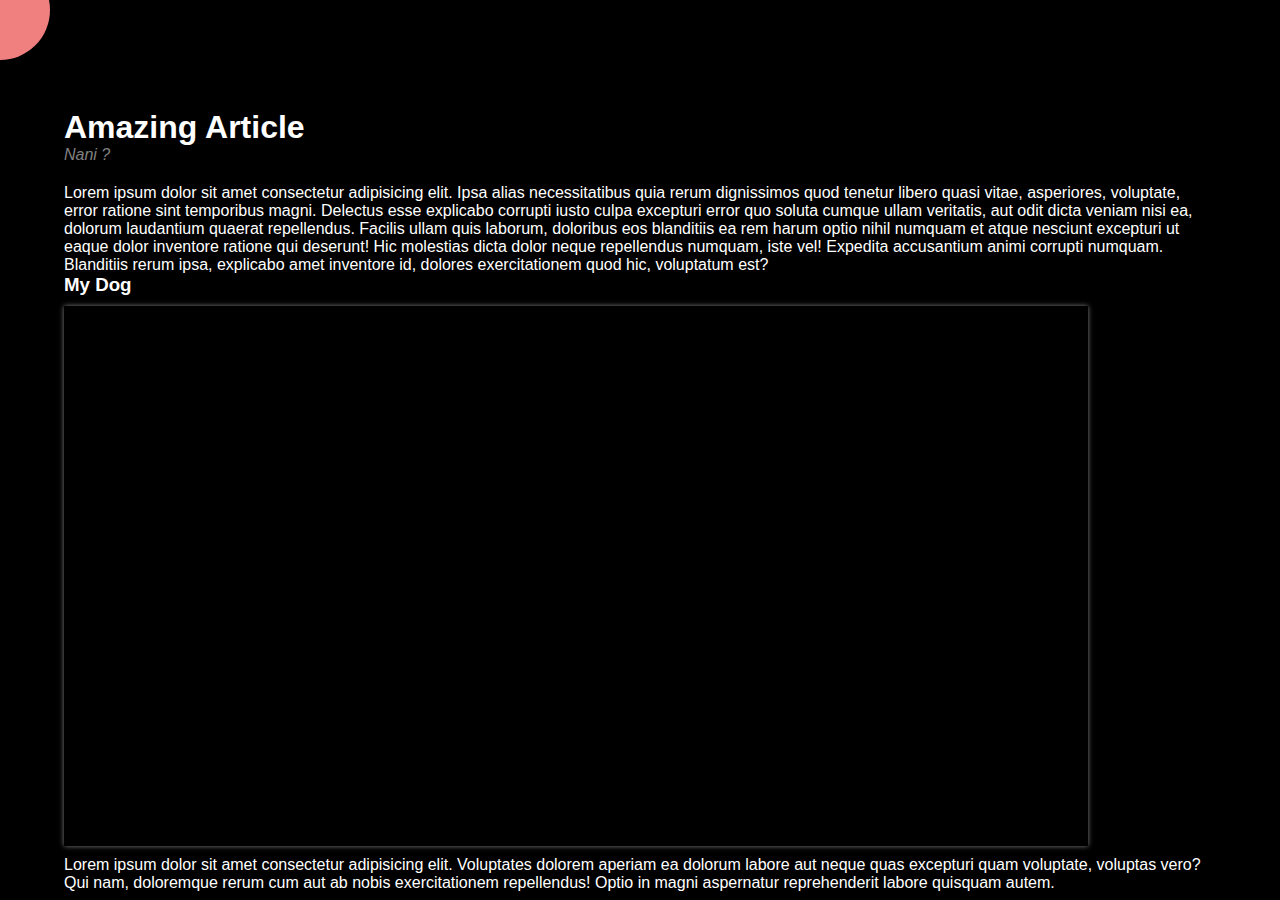
<file: exo2Nav/index.html>
<!DOCTYPE html>
<html lang="en">
  <head>
    <meta charset="UTF-8" />
    <meta http-equiv="X-UA-Compatible" content="IE=edge" />
    <meta name="viewport" content="width=device-width, initial-scale=1.0" />
    <!-- fontawesome CDN -->
    <link
      rel="stylesheet"
      href="https://cdnjs.cloudflare.com/ajax/libs/font-awesome/6.2.0/css/all.min.css"
      integrity="sha512-xh6O/CkQoPOWDdYTDqeRdPCVd1SpvCA9XXcUnZS2FmJNp1coAFzvtCN9BmamE+4aHK8yyUHUSCcJHgXloTyT2A=="
      crossorigin="anonymous"
      referrerpolicy="no-referrer"
    />
    <!-- eo cdn -->
    <title>exoCarrousel</title>
    <link rel="stylesheet" href="style.css" />
  </head>
  <body>
    <div id="burgerMenu">
      <div id="burger">
        <i class="fa-solid fa-burger"></i>
      </div>
      <div id="exitBurger">
        <i class="fa-solid fa-xmark"></i>
      </div>
    </div>
    <nav id="navbar">
      <ul>
        <li>Home</li>
        <li>About</li>
        <li>Contacts</li>
      </ul>
    </nav>
    <div id="pageContainer">
      <div class="article">
        <h1>Amazing Article</h1>
        <h2>Nani ?</h2>
        <p>
          Lorem ipsum dolor sit amet consectetur adipisicing elit. Ipsa alias
          necessitatibus quia rerum dignissimos quod tenetur libero quasi vitae,
          asperiores, voluptate, error ratione sint temporibus magni. Delectus
          esse explicabo corrupti iusto culpa excepturi error quo soluta cumque
          ullam veritatis, aut odit dicta veniam nisi ea, dolorum laudantium
          quaerat repellendus. Facilis ullam quis laborum, doloribus eos
          blanditiis ea rem harum optio nihil numquam et atque nesciunt
          excepturi ut eaque dolor inventore ratione qui deserunt! Hic molestias
          dicta dolor neque repellendus numquam, iste vel! Expedita accusantium
          animi corrupti numquam. Blanditiis rerum ipsa, explicabo amet
          inventore id, dolores exercitationem quod hic, voluptatum est?
        </p>
        <h3>My Dog</h3>
        <div class="dog"></div>
        <p>
          Lorem ipsum dolor sit amet consectetur adipisicing elit. Voluptates
          dolorem aperiam ea dolorum labore aut neque quas excepturi quam
          voluptate, voluptas vero? Qui nam, doloremque rerum cum aut ab nobis
          exercitationem repellendus! Optio in magni aspernatur reprehenderit
          labore quisquam autem.
        </p>
        <!-- eo Article -->
      </div>
      <!-- eo Page Container -->
    </div>
    <script src="script.js"></script>
  </body>
</html>
</file>
<file: exo2Nav/style.css>
* {
  margin: 0;
  padding: 0;
  box-sizing: border-box;
  font-family: "Lucida Sans", "Lucida Sans Regular", "Lucida Grande",
    "Lucida Sans Unicode", Geneva, Verdana, sans-serif;
  color: white;
}
body {
  background-color: black;
  display: flex;
  justify-content: center;
  align-items: center;
  width: 100vw;
  height: 100vh;
}
#pageContainer {
  display: block;
  padding-top: 100px;
  transition: 0.3s ease;
}
.article {
  width: 90%;
  margin: 0 auto;
}
h2 {
  color: gray;
  font-size: 1rem;
  font-style: italic;
  font-weight: lighter;
  margin-bottom: 20px;
}

.dog {
  background: url("https://images.unsplash.com/photo-1509005084666-3cbc75184cbb?ixlib=rb-1.2.1&ixid=MnwxMjA3fDB8MHxwaG90by1wYWdlfHx8fGVufDB8fHx8&auto=format&fit=crop&w=477&q=80")
    center/cover;
  width: 80vw;
  height: 60vh;
  box-shadow: 0 0 5px gray;
  margin: 10px 0;
}
#burgerMenu {
  position: fixed;
  z-index: 10000;
  left: -50px;
  top: -40px;
  width: 100px;
  height: 100px;
  border-radius: 50%;
  padding: 40px;
  background: lightcoral;
  font-size: 1.2rem;
  transition: 0.3s ease;
}
#burger,
#exitBurger {
  position: absolute;
  transition: 0.2s ease;
}
#burger:hover,
#exitBurger:hover {
  text-shadow: 0 0 10px white;
  transform: scale(1.4);
}
#burger {
  right: 20px;
  top: 50px;
}
#exitBurger {
  bottom: 20px;
  right: 60px;
}
.display {
  transform: rotate(270deg) !important;
}
.pageRotate {
  transform: rotate(-0.1turn) translateY(200px);
}
nav {
  position: fixed;
  top: -700px;
  left: -200px;
  width: 100%;
  height: 700px;
  background: gray;
  display: flex;
  transition: 0.3s ease;
  justify-content: center;
  z-index: 1000;
}
nav ul {
  align-self: end;
  display: flex;
}
li {
  list-style-type: none;
  margin: 20px;
  transition: 0.2s ease;
}
li:hover {
  text-shadow: 0 0 10px white;
  transform: scale(1.2);
}
.navRotate {
  transform: rotate(-0.1turn) translateY(200px);
  position: fixed;
  top: -604px;
  left: -411px;
}
</file>
